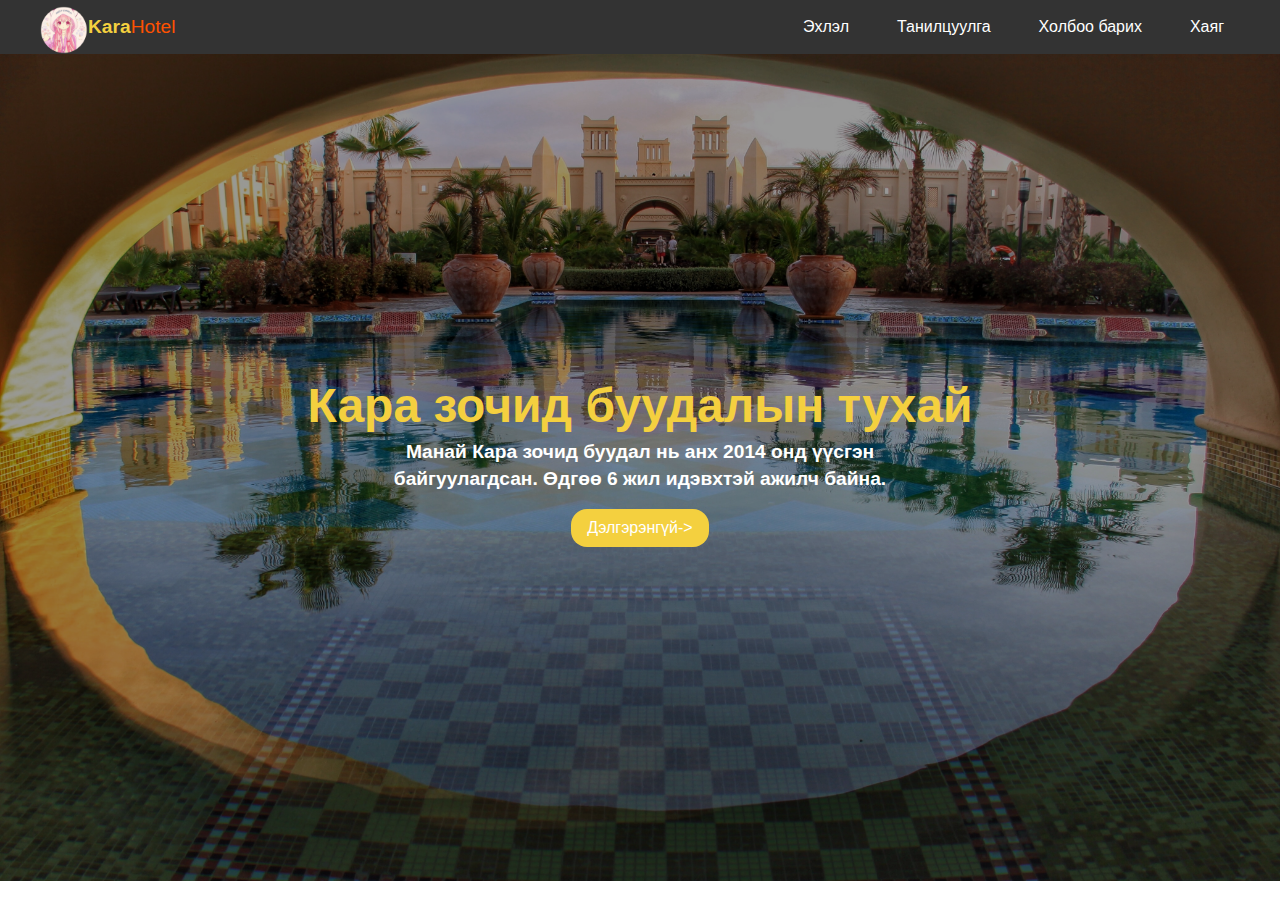
<file: index.html>
<!DOCTYPE html>
<html lang="en">
  <head>
    <meta charset="UTF-8" />
    <meta name="viewport" content="width=device-width, initial-scale=1.0" />
    <meta
      name="keywords"
      content="Зочид буудал, зочид буудлууд, амралтын газар, hotel"
    />
    <meta
      name="description"
      content="Зочид буудал, амралтын газрыг хамгийн хямд үнээр захиалах | Монголын хамгийн том захиалгын систем - Karahotel.mn"
    />
    <meta name="author" content="Kara hotel" />
    <link rel="stylesheet" href="/css/style.css" />
    <title>Kara Hotel</title>
  </head>
  <body>
    <header>
      <nav id="navbar">
        <div class="container">
          <a class="logo" href="index.html"
            ><img src="/img/logo111.png" alt="error" /> <b>Kara</b
            ><span> Hotel</span>
          </a>
          <ul>
            <li><a href="./index.html">Эхлэл</a></li>
            <li><a href="/about.html">Танилцуулга</a></li>
            <li><a href="/contact.html">Холбоо барих</a></li>
            <li><a href="/Address.html">Хаяг</a></li>
          </ul>
        </div>
      </nav>
      <div class="showcase">
        <div class="showcase-container">
          <div class="showcase-content">
            <h3>Кара зочид буудалын тухай</h3>
            <p>
              Манай Кара зочид буудал нь анх 2014 онд үүсгэн байгуулагдсан.
              Өдгөө 6 жил идэвхтэй ажилч байнa.
            </p>
            <a href="about.html">Дэлгэрэнгүй-></a>
          </div>
        </div>
      </div>
    </header>
  </body>
</html>
</file>
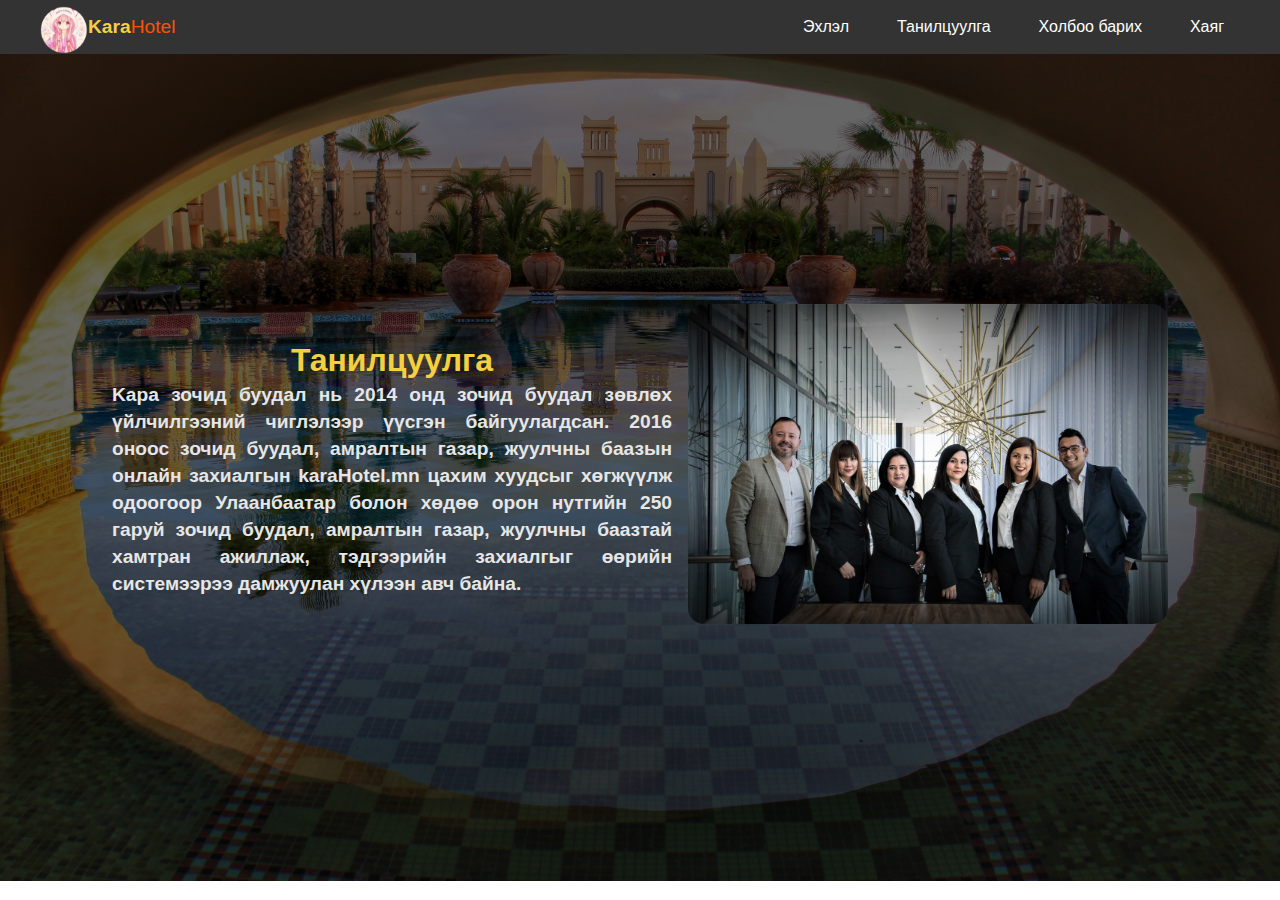
<file: about.html>
<!DOCTYPE html>
<html lang="en">
  <head>
    <meta charset="UTF-8" />
    <meta name="viewport" content="width=device-width, initial-scale=1.0" />
    <link rel="stylesheet" href="/css/style.css" />
    <title>Kara</title>
  </head>
  <body>
    <header>
      <nav id="navbar">
        <div class="container">
          <a class="logo" href="index.html"
            ><img src="/img/logo111.png" alt="error" /><b>Kara</b
            ><span> Hotel</span>
          </a>
          <ul>
            <li><a href="./index.html">Эхлэл</a></li>
            <li><a href="/about.html">Танилцуулга</a></li>
            <li><a href="/contact.html">Холбоо барих</a></li>
            <li><a href="/Address.html">Хаяг</a></li>
          </ul>
        </div>
      </nav>
      <div class="about-showcase">
        <div class="about-container">
          <div class="about-showcase-content">
            <div>
              <center>
                <h3><b> Танилцуулга</b></h3>
              </center>
              <p>
                Kара зочид буудал нь 2014 онд зочид буудал зөвлөх үйлчилгээний
                чиглэлээр үүсгэн байгуулагдсан. 2016 оноос зочид буудал,
                амралтын газар, жуулчны баазын онлайн захиалгын karaHotel.mn
                цахим хуудсыг хөгжүүлж одоогоор Улаанбаатар болон хөдөө орон
                нутгийн 250 гаруй зочид буудал, амралтын газар, жуулчны баазтай
                хамтран ажиллаж, тэдгээрийн захиалгыг өөрийн системээрээ
                дамжуулан хүлээн авч байна.
              </p>
            </div>
            <div>
              <img src="/img/people.jpg" alt="Error" />
            </div>
          </div>
        </div>
      </div>
    </header>
  </body>
</html>
</file>
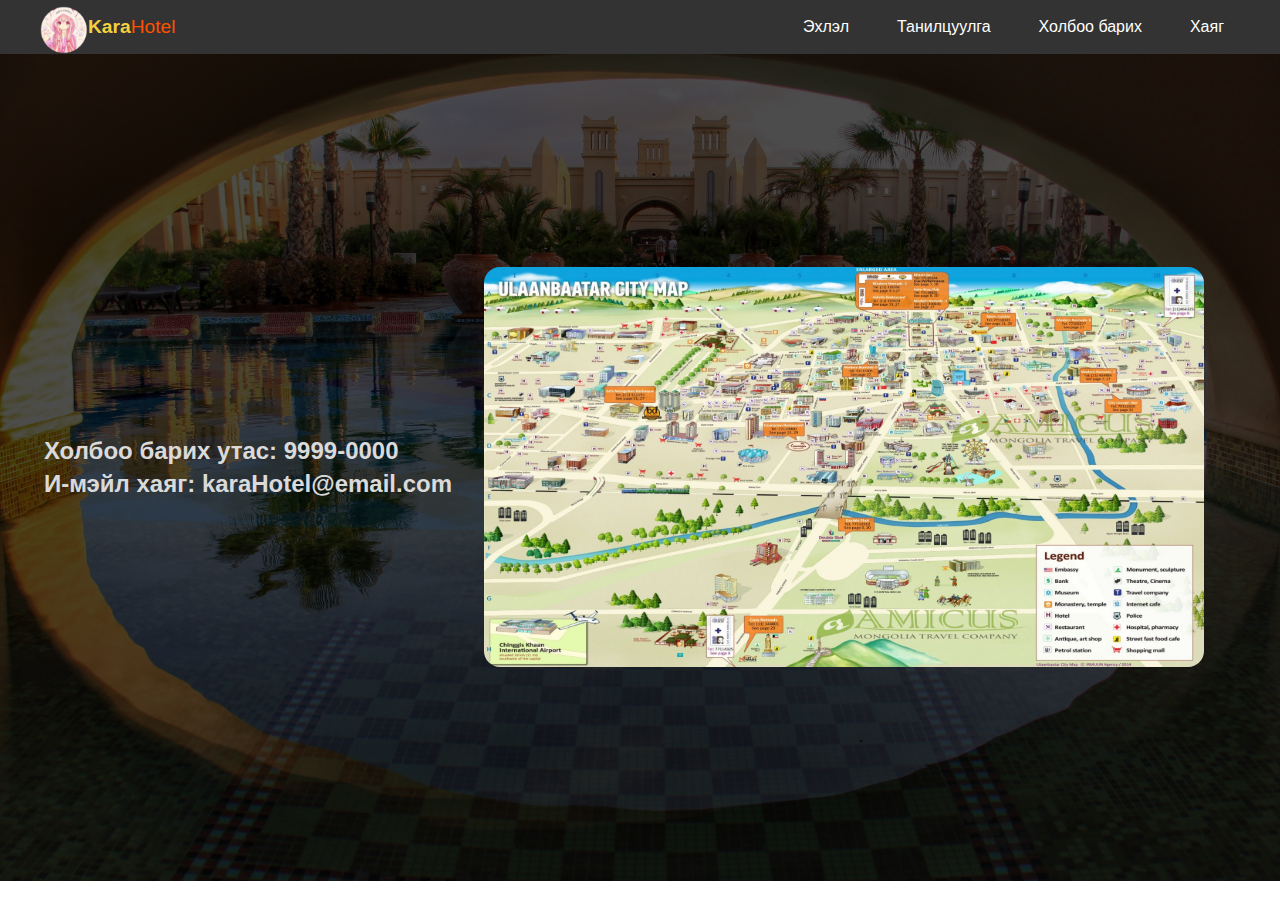
<file: Address.html>
<!DOCTYPE html>
<html lang="en">
  <head>
    <meta charset="UTF-8" />
    <meta name="viewport" content="width=device-width, initial-scale=1.0" />
    <link rel="stylesheet" href="/css/style.css" />
    <title>Kara</title>
  </head>
  <body>
    <header>
      <nav id="navbar">
        <div class="container">
          <a class="logo" href="index.html"
            ><img src="/img/logo111.png" alt="error" /><b>Kara</b
            ><span> Hotel</span>
          </a>
          <ul>
            <li><a href="./index.html">Эхлэл</a></li>
            <li><a href="/about.html">Танилцуулга</a></li>
            <li><a href="/contact.html">Холбоо барих</a></li>
            <li><a href="/Address.html">Хаяг</a></li>
          </ul>
        </div>
      </nav>
      <div class="address-showcase">
        <div class="address-showcase-content">
          <!--  -->
          <div>
            <h2>Холбоо барих утас: 9999-0000</h2>
            <h2>И-мэйл хаяг: karaHotel@email.com</h2>
          </div>
          <img src="/img/Ulaanbaatar-City-Tour-Map-scaled.jpg" alt="Error" />
        </div>
      </div>
    </header>
  </body>
</html>
</file>
<file: css/style.css>
* {
  margin: 0;
  padding: 0;
  box-sizing: border-box;
}
body {
  font-family: "Segoe UI", Tahoma, Geneva, Verdana, sans-serif;
  line-height: 1.4;
}
a {
  color: #fff;
  text-decoration: none;
}
li {
  list-style: none;
}
li:hover {
  background: #555;
}
.logo {
  display: flex;
  align-items: center;
  color: #f4d03f;
  font-size: 1.2rem;
}
.logo span {
  color: rgb(255, 81, 0);
}
.container {
  margin: auto;
  max-width: 1200px;
}
/* ***************************************************************************** */
/* Menu  */
#navbar {
  background: #333;
}
#navbar .container {
  display: flex;
  justify-content: space-between;
}
#navbar img {
  width: 3rem;
  margin-top: 5px;
}
#navbar ul {
  display: flex;
  align-items: center;
}
#navbar ul li {
  margin-left: 1rem;
  padding: 1rem;
}
/* ********************************************************* */
/* showcase */
.showcase {
  background: url(/img/showcase.jpg) no-repeat center center/cover;
  height: 91.8vh;
  position: relative;
  z-index: 12;
}

.showcase .showcase-content {
  display: flex;
  flex-direction: column;
  text-align: center;
  justify-content: center;
  align-items: center;
  height: 100%;
  padding: 0 2rem;
  /* Overlay */
  position: absolute;
  top: 0px;
  left: 0;
  right: 0;
  bottom: 0;
  background: rgba(0, 0, 0, 0.4);
}
.showcase-content h3 {
  font-size: 3rem;
  color: #f4d03f;
}
.showcase-content p {
  width: 38rem;
  font-size: 1.2rem;
  font-weight: 600;
  color: #fff;
}
.showcase-content a {
  padding: 0.5rem 1rem;
  margin: 1rem;
  background-color: #f4d03f;
  border-radius: 1rem;
  transition: all ease 1s;
}
.showcase-content a:hover {
  background: none;
  border: 2px solid #f4d03f;
}
/* ************************************************************************* */
/* About */
.about-showcase {
  background: url(/img/showcase.jpg) no-repeat center center/cover;
  height: 91.8vh;
  position: relative;
}
.about-showcase-content {
  display: flex;
  /* flex-direction: column; */
  text-align: center;
  justify-content: center;
  align-items: center;
  height: 100%;
  padding: 0 2rem;
  /* Overlay */
  position: absolute;
  top: 0px;
  left: 0;
  right: 0;
  bottom: 0;
  background: rgba(0, 0, 0, 0.6);
}
.about-showcase-content img {
  width: 30rem;
  margin-left: 1rem;
  border-radius: 1rem;
}
.about-showcase-content p {
  color: #e6e6e6;
  font-size: 1.2rem;
  font-weight: 600;
  width: 35rem;
  text-align: justify;
}
.about-container {
  margin: auto;
  max-width: 800px;
}
.about-showcase-content h3 {
  font-size: 2rem;
  color: #f4d03f;
}
/* ****************************************************** */
/* contact */
.contact-showcase {
  background: url(/img/showcase.jpg) no-repeat center center/cover;
  height: 91.8vh;
  position: relative;
}
.contact-showcase-content {
  display: flex;
  flex-direction: column;
  text-align: center;
  justify-content: center;
  align-items: center;
  height: 100%;
  padding: 0 2rem;
  /* Overlay */
  position: absolute;
  top: 0px;
  left: 0;
  right: 0;
  bottom: 0;
  background: rgba(0, 0, 0, 0.6);
}
#form {
  display: grid;
  border: 2px solid #f4d03f;
  padding: 1rem;
  width: 400px;
  height: 350px;
}
#form label {
  color: #fff;
  text-align: start;
  font-size: 1.5rem;
}
#form input {
  margin-top: -1rem;
  font-size: 1.2rem;
}
#form textarea {
  margin-top: -1rem;
  margin-bottom: 1rem;
}
/* ***********************************8 */
/* address */
.address-showcase {
  background: url(/img/showcase.jpg) no-repeat center center/cover;
  height: 91.8vh;
  position: relative;
}
.address-showcase-content {
  display: flex;
  /* text-align: center;*/
  justify-content: center;
  align-items: center;
  height: 100%;
  padding: 0 2rem;
  /* Overlay */
  position: absolute;
  top: 0px;
  left: 0;
  right: 0;
  bottom: 0;
  background: rgba(0, 0, 0, 0.7);
}
.address-showcase-content img {
  width: 45rem;
  height: 25rem;
  margin: 2rem;
  border-radius: 1rem;
}
.address-showcase-content h2 {
  color: #dadada;
}
</file>
